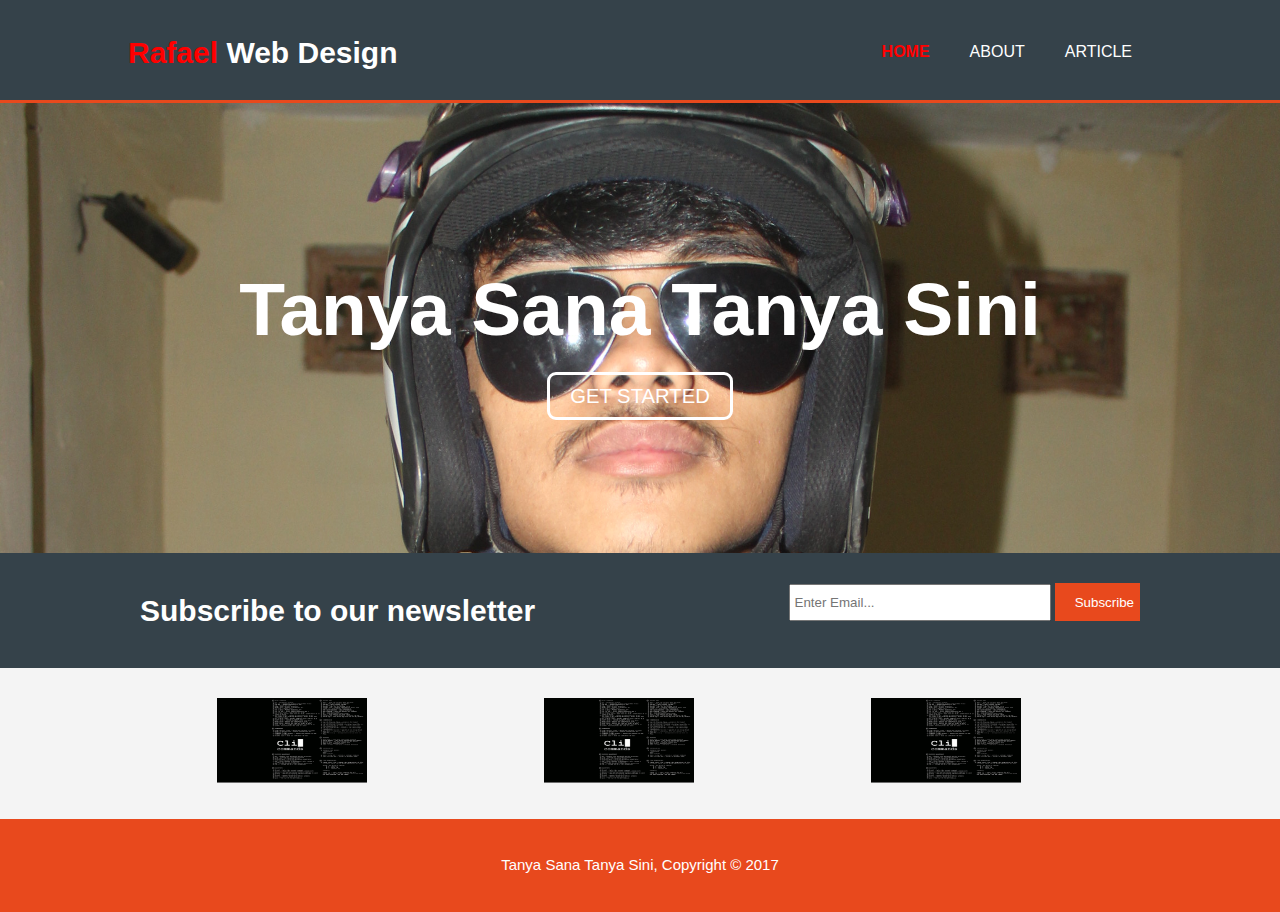
<file: index.html>
<!DOCTYPE html>
<html>
<head>
	<meta charset="utf-8">
	<link rel="shortcut icon" href="img/linux.png">
	<meta name="viewport" content="width=device-width" initial-scale="1">
	<meta name="keyword" content="web, web design, belajar web, cara membuat website, cara mudah membuat website, step by step membuat website">
	<meta name="description" content="all about website">
	<meta name="author" content="Muhamad Rizky">
	<title>Rafael Web Design | Home</title>
	<link rel="stylesheet" type="text/css" href="css/style.css">
</head>
<body>
	<header>
		<div class="container">
			<div id="branding">
				<h1><span class="highlight">Rafael</span> Web Design</h1>
			</div>
			<nav>
				<ul>
					<li class="current"><a href="index.html">Home</a></li>
					<li><a href="about.html">About</a></li>
					<li><a href="article.html">Article</a></li>
				</ul>
			</nav>
		</div>
	</header>

	<section id="showcase">
		<div class="container">
			<h1>Tanya Sana Tanya Sini</h1>
			<p class="btn"><a href="#">Get Started</a></p>
		</div>
	</section>

	<section id="newsletter">
		<div class="container">
			<h1>Subscribe to our newsletter</h1>
			<form>
				<input type="email" placeholder="Enter Email...">
				<button type="submit" class="button_1">Subscribe</button>
			</form>
		</div>
	</section>

	<section id="boxes">
		<div class="container">
			<div class="box">
				<img src="img/cli.jpg">
			</div>
			<div class="box">
				<img src="img/cli.jpg">
			</div>
			<div class="box">
				<img src="img/cli.jpg">
			</div>
		</div>
	</section>

	<footer>
		<p>Tanya Sana Tanya Sini, Copyright &copy; 2017</p>
	</footer>
</body>
</html>
</file>
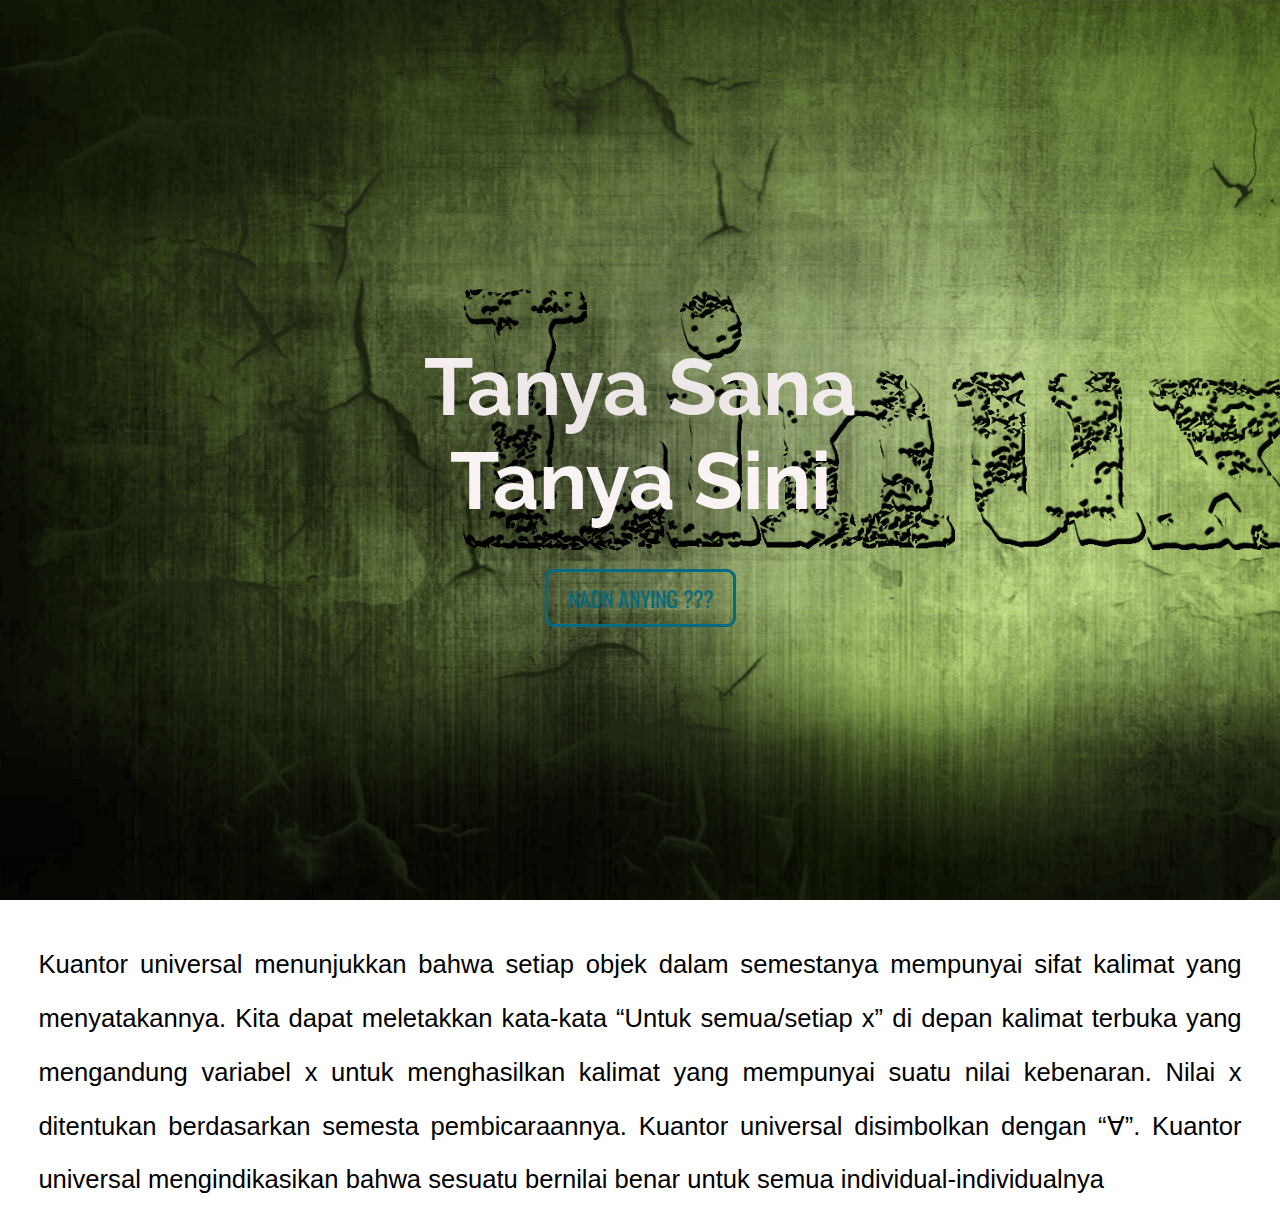
<file: FullScreen Landing Page/index.html>
<!DOCTYPE html>
<html>
<head>
	<title>Tanya Sana Tanya Sini | Welcome</title>
	<link rel="stylesheet" type="text/css" href="style.css">
</head>
<body>
	<section class="intro">
		<div class="header">
			
		</div>
		<div class="inner">
			<div class="content">
				<h1>Tanya Sana Tanya Sini</h1>
				<a class="btn" href="#">Naon Anying ???</a>
			</div>
		</div>
	</section>
	<p>Kuantor universal menunjukkan bahwa setiap objek dalam semestanya mempunyai sifat kalimat yang menyatakannya. Kita dapat meletakkan kata-kata “Untuk semua/setiap x” di depan kalimat terbuka yang mengandung variabel x untuk menghasilkan kalimat yang mempunyai suatu nilai kebenaran. Nilai x ditentukan berdasarkan semesta pembicaraannya. Kuantor universal disimbolkan dengan “∀”. Kuantor universal mengindikasikan bahwa sesuatu bernilai benar untuk semua individual-individualnya</p>

</body>
</html>
</file>
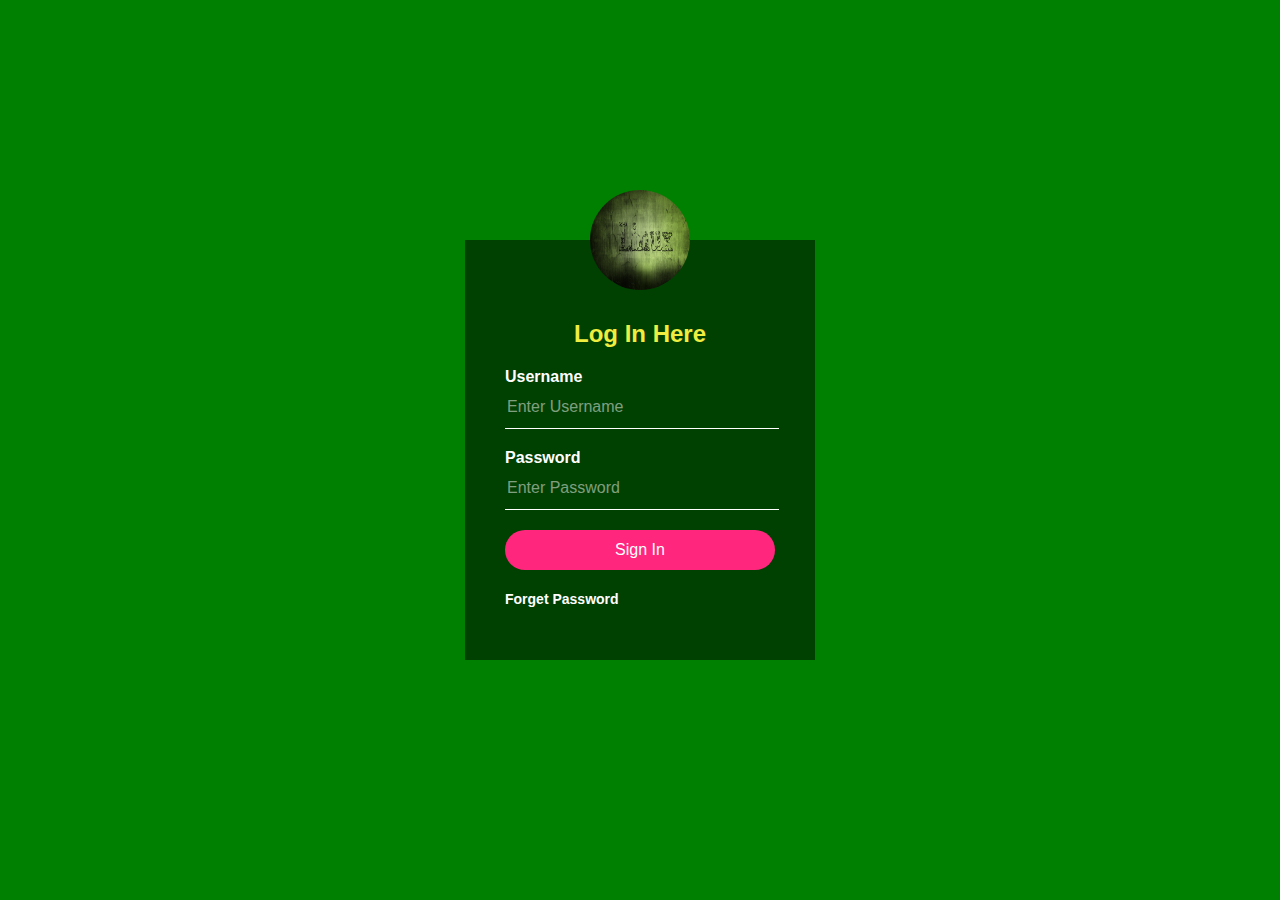
<file: Transparent Login/index.html>
<!DOCTYPE html>
<html>
	<head>
		<meta charset="utf-8">
		<title>Rafael Web Design | Welcome</title>
		<link rel="stylesheet" type="text/css" href="style.css">
	</head>
	<body>
		<div class="loginBox">
			<img src="linux.png" class="user">
			<h2>Log In Here</h2>
			<form name="login" action="../Rafael Web Design/index.html" onsubmit="return validationForm()">
				<p>Username</p>
				<input type="text" id="username" placeholder="Enter Username">
				<p>Password</p>
				<input type="password" id="password" placeholder="Enter Password">
				<input type="submit" value="Sign In">
				<a href="#">Forget Password</a>
			</form>
		</div>
		<script src="script.js" type="text/javascript"></script>
	</body>
</html>
</file>
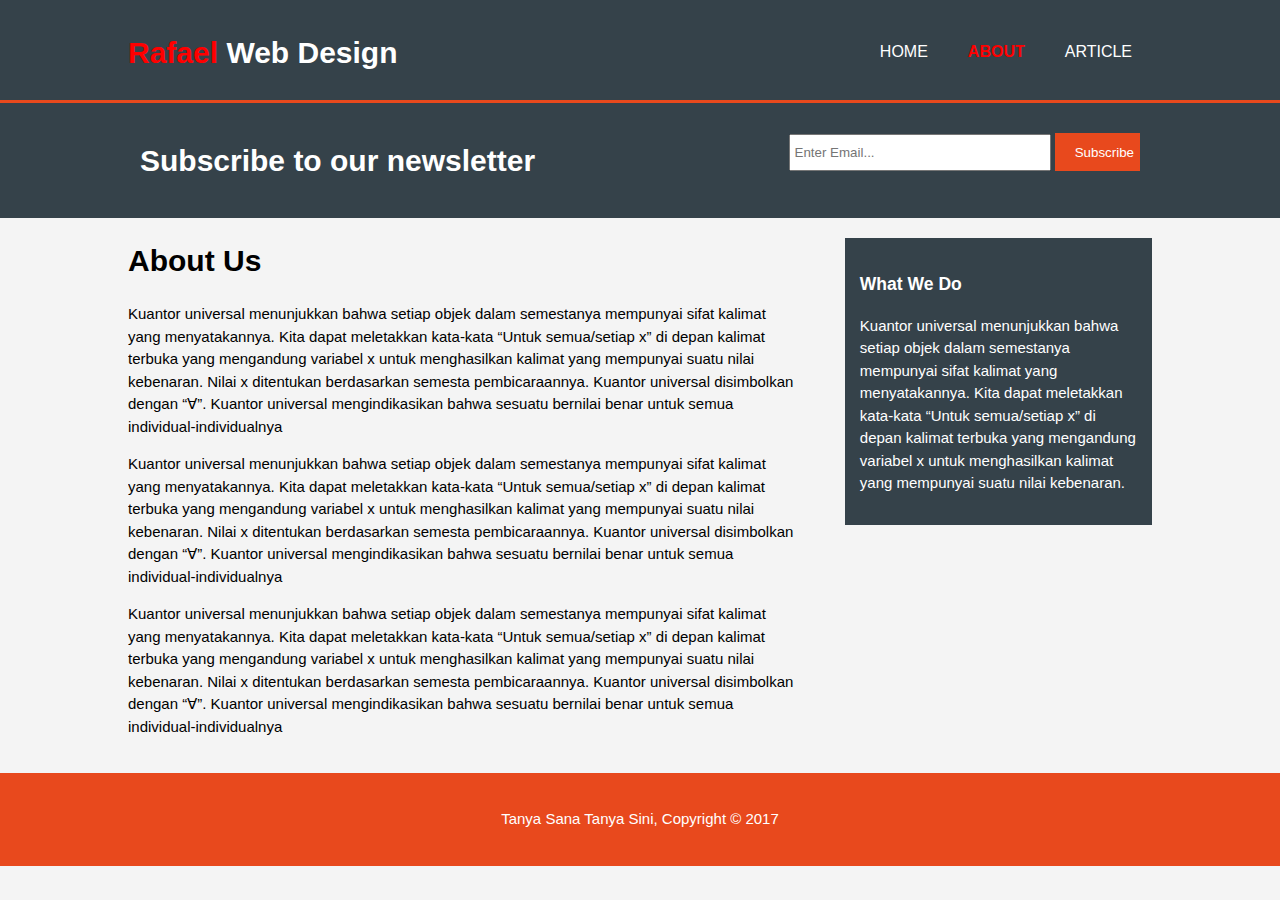
<file: about.html>
<!DOCTYPE html>
<html>
<head>
	<meta charset="utf-8">
	<link rel="shortcut icon" href="img/linux.png">
	<meta name="viewport" content="width=device-width" initial-scale="1">
	<meta name="keyword" content="web, web design, belajar web, cara membuat website, cara mudah membuat website, step by step membuat website">
	<meta name="description" content="all about website">
	<meta name="author" content="Muhamad Rizky">
	<title>Rafael Web Design | About</title>
	<link rel="stylesheet" type="text/css" href="css/style.css">
</head>
<body>
	<header>
		<div class="container">
			<div id="branding">
				<h1><span class="highlight">Rafael</span> Web Design</h1>
			</div>
			<nav>
				<ul>
					<li><a href="index.html">Home</a></li>
					<li class="current"><a href="about.html">About</a></li>
					<li><a href="article.html">Article</a></li>
				</ul>
			</nav>
		</div>
	</header>

	<section id="newsletter">
		<div class="container">
			<h1>Subscribe to our newsletter</h1>
			<form>
				<input type="email" placeholder="Enter Email...">
				<button type="submit" class="button_1">Subscribe</button>
			</form>
		</div>
	</section>

	<section id="main">
		<div class="container">
			<article id="main-col">
				<h1 class="page-title">About Us</h1>
				<p>Kuantor universal menunjukkan bahwa setiap objek dalam semestanya mempunyai sifat kalimat yang menyatakannya. Kita dapat meletakkan kata-kata “Untuk semua/setiap x” di depan kalimat terbuka yang mengandung variabel x untuk menghasilkan kalimat yang mempunyai suatu nilai kebenaran. Nilai x ditentukan berdasarkan semesta pembicaraannya. Kuantor universal disimbolkan dengan “∀”. Kuantor universal mengindikasikan bahwa sesuatu bernilai benar untuk semua individual-individualnya</p>
				<p>Kuantor universal menunjukkan bahwa setiap objek dalam semestanya mempunyai sifat kalimat yang menyatakannya. Kita dapat meletakkan kata-kata “Untuk semua/setiap x” di depan kalimat terbuka yang mengandung variabel x untuk menghasilkan kalimat yang mempunyai suatu nilai kebenaran. Nilai x ditentukan berdasarkan semesta pembicaraannya. Kuantor universal disimbolkan dengan “∀”. Kuantor universal mengindikasikan bahwa sesuatu bernilai benar untuk semua individual-individualnya</p>
				<p>Kuantor universal menunjukkan bahwa setiap objek dalam semestanya mempunyai sifat kalimat yang menyatakannya. Kita dapat meletakkan kata-kata “Untuk semua/setiap x” di depan kalimat terbuka yang mengandung variabel x untuk menghasilkan kalimat yang mempunyai suatu nilai kebenaran. Nilai x ditentukan berdasarkan semesta pembicaraannya. Kuantor universal disimbolkan dengan “∀”. Kuantor universal mengindikasikan bahwa sesuatu bernilai benar untuk semua individual-individualnya</p>
			</article>

			<aside id="sidebar">
				<div class="dark">
					<h3>What We Do</h3>
					<p>Kuantor universal menunjukkan bahwa setiap objek dalam semestanya mempunyai sifat kalimat yang menyatakannya. Kita dapat meletakkan kata-kata “Untuk semua/setiap x” di depan kalimat terbuka yang mengandung variabel x untuk menghasilkan kalimat yang mempunyai suatu nilai kebenaran.</p>
				</div>
			</aside>
		</div>
	</section>

	<footer>
		<p>Tanya Sana Tanya Sini, Copyright &copy; 2017</p>
	</footer>
</body>
</html>
</file>
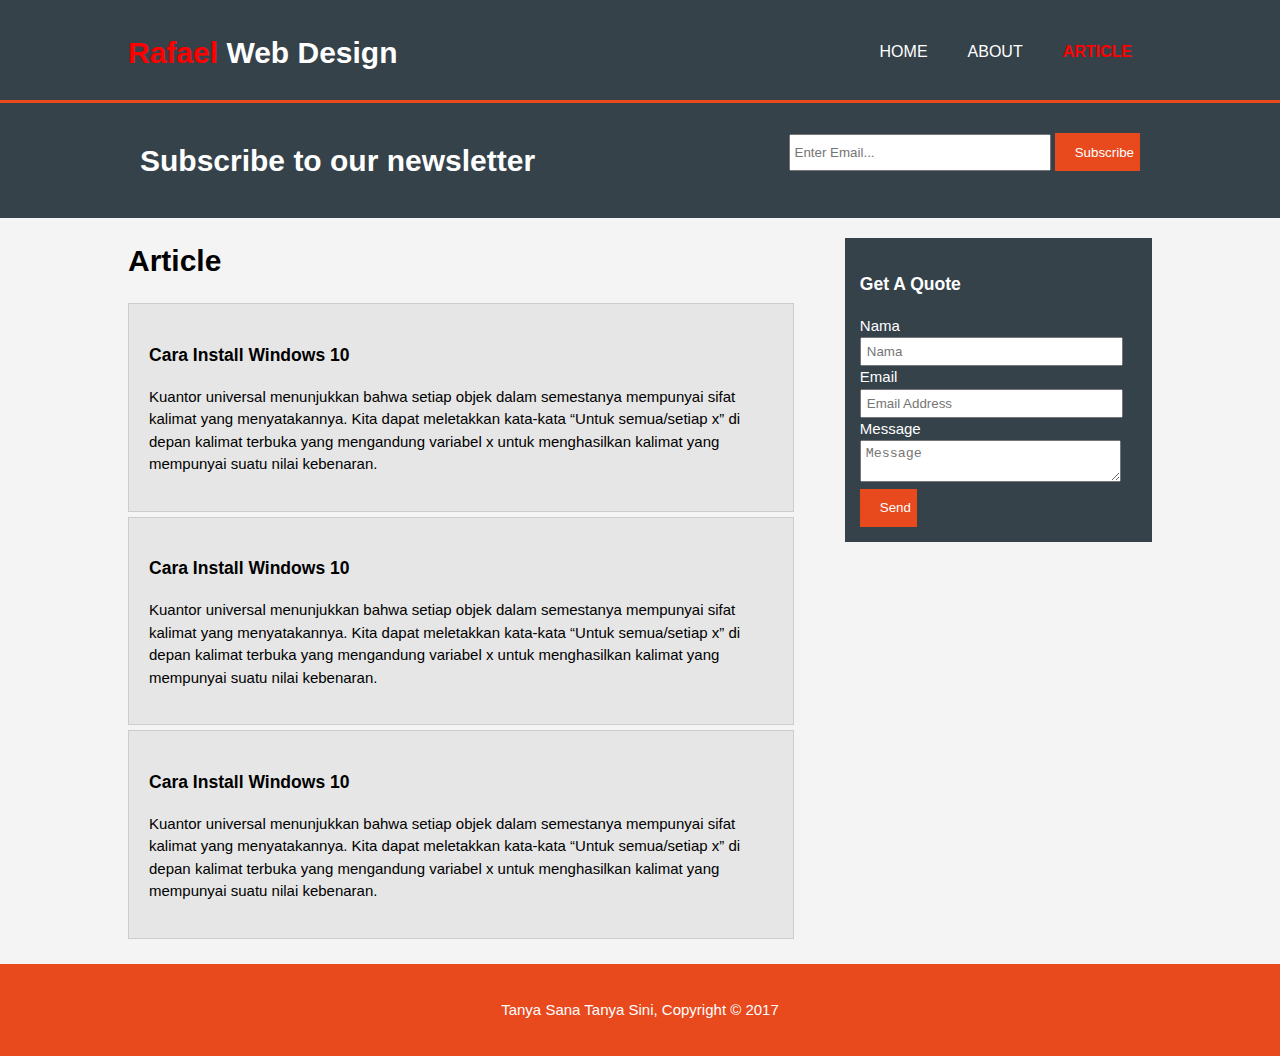
<file: article.html>
<!DOCTYPE html>
<html>
<head>
	<meta charset="utf-8">
	<link rel="shortcut icon" href="img/linux.png">
	<meta name="viewport" content="width=device-width" initial-scale="1">
	<meta name="keyword" content="web, web design, belajar web, cara membuat website, cara mudah membuat website, step by step membuat website">
	<meta name="description" content="all about website">
	<meta name="author" content="Muhamad Rizky">
	<title>Rafael Web Design | Article</title>
	<link rel="stylesheet" type="text/css" href="css/style.css">
</head>
<body>
	<header>
		<div class="container">
			<div id="branding">
				<h1><span class="highlight">Rafael</span> Web Design</h1>
			</div>
			<nav>
				<ul>
					<li><a href="index.html">Home</a></li>
					<li><a href="about.html">About</a></li>
					<li class="current"><a href="article.html">Article</a></li>
				</ul>
			</nav>
		</div>
	</header>

	<section id="newsletter">
		<div class="container">
			<h1>Subscribe to our newsletter</h1>
			<form>
				<input type="email" placeholder="Enter Email...">
				<button type="submit" class="button_1">Subscribe</button>
			</form>
		</div>
	</section>

	<section id="main">
		<div class="container">
			<article id="main-col">
				<h1 class="article">Article</h1>
				<ul id="article">
					<li>
						<h3>Cara Install Windows 10</h3>
						<p>Kuantor universal menunjukkan bahwa setiap objek dalam semestanya mempunyai sifat kalimat yang menyatakannya. Kita dapat meletakkan kata-kata “Untuk semua/setiap x” di depan kalimat terbuka yang mengandung variabel x untuk menghasilkan kalimat yang mempunyai suatu nilai kebenaran.</p>
					</li>
					<li>
						<h3>Cara Install Windows 10</h3>
						<p>Kuantor universal menunjukkan bahwa setiap objek dalam semestanya mempunyai sifat kalimat yang menyatakannya. Kita dapat meletakkan kata-kata “Untuk semua/setiap x” di depan kalimat terbuka yang mengandung variabel x untuk menghasilkan kalimat yang mempunyai suatu nilai kebenaran.</p>
					</li>
					<li>
						<h3>Cara Install Windows 10</h3>
						<p>Kuantor universal menunjukkan bahwa setiap objek dalam semestanya mempunyai sifat kalimat yang menyatakannya. Kita dapat meletakkan kata-kata “Untuk semua/setiap x” di depan kalimat terbuka yang mengandung variabel x untuk menghasilkan kalimat yang mempunyai suatu nilai kebenaran.</p>
					</li>
				</ul>
			</article>

			<aside id="sidebar">
				<div class="dark">
					<h3>Get A Quote</h3>
					<form class="quote">
						<div>
							<label>Nama</label><br>
							<input type="text" placeholder="Nama">
						</div>
						<div>
							<label>Email</label><br>
							<input type="email" placeholder="Email Address">
						</div>
						<div>
							<label>Message</label><br>
							<textarea placeholder="Message"></textarea>
						</div>
						<button class="button_1" type="submit">Send</button>
					</form>
				</div>
			</aside>
		</div>
	</section>

	<footer>
		<p>Tanya Sana Tanya Sini, Copyright &copy; 2017</p>
	</footer>
</body>
</html>
</file>
<file: css/style.css>
body{
	font-family: Arial, Helvetica, sans-serif;
	font-size: 15px;
	line-height: 1.5;
	font:15px/1.5 Arial, Helvetica, sans-serif;
	background-color: #f4f4f4;
	margin: 0;
	padding: 0;
}

/* --Global-- */
.container{
	width: 80%;
	margin: auto;
	overflow: hidden;
}

ul{
	margin: 0;
	padding: 0;
}

.button_1{
	height: 38px;
	background: #e8491d;
	border: 0;
	padding-left: 20px;
	padding-left: 20px;
	color: #ffffff;
}

.dark{
	padding: 15px;
	background: #35424a;
	color: #ffffff;
	margin-top: 10px;
	margin-bottom: 10px;
}

/*--Header--*/
header{
	background: #35424a;
	color: #ffffff;
	padding-top: 30px;
	min-height: 70px;
	border-bottom: #e8491d solid;
}

header a{
	color: #ffffff;
	text-decoration: none;
	text-transform: uppercase;
	font-size: 16px;
}

header li{
	float: left;
	display: inline;
	padding: 0 20px;
}

header #branding{
	float: left;
}

header #branding h1{
	margin: 0;
}

header nav{
	float: right;
	margin-top: 10px;
}

header .highlight, header .current a{
	color: red;
	font-weight: bold;
}

header a:hover{
	font-weight: bold;
}

header .current a:hover{
	color: red;
}

/*--showcase--*/
#showcase{
	min-height: 450px;
	background: url('../img/rafel.JPG')  0 -180px;
	background-size: cover;
	text-align: center;
	color: #ffffff;
}

#showcase h1{
	margin-top: 150px;
	font-size: 500%;
	margin-bottom: 10px;
}

.btn a{
	border-radius: 9px;
	font-family: 'Oswald', sans-serif;
	color: #fff;
	font-size: 135%;
	padding: 10px 20px;
	border:solid #fff 3px;
	text-transform: uppercase;
	text-decoration: none;
}
.btn a:hover{
	color: red;
	border:solid red 3px;
}

#newsletter{
	padding: 15px;
	color: #ffffff;
	background: #35424a;
}

#newsletter h1{
	float: left;
}

#newsletter form{
	float: right;
	margin-top: 15px;
}

#newsletter input[type="email"]{
	padding: 4px;
	height: 25px;
	width: 250px;
}

/*--Boxes--*/
#boxes{
	margin-top: 20px;
}

#boxes .box{
	float: left;
	text-align: center;
	width: 30%;
	padding: 10px;
}

#boxes .box img{
	width: 150px;
}

/* SideBar*/
aside#sidebar{
	float: right;
	width: 30%;
	margin-top: 10px;
}

aside#sidebar .quote input, aside#sidebar .quote textarea{
	width: 90%;
	padding: 5px;
}

/* main-col */
article#main-col{
	float: left;
	width: 65%;
}

/* -- Article --*/
ul#article li{
	list-style: none;
	padding: 20px;
	border: #cccccc solid 1px;
	margin-bottom: 5px;
	background: #e6e6e6;
}

footer{
	padding: 20px;
	margin-top: 20px;
	color: #ffffff;
	background-color: #e8491d;
	text-align: center;
}

/* Media Queries*/
@media (max-width: 768px){
	header #branding,
	header nav,
	header nav li,
	#newsletter h1,
	#newsletter form
	#boxes .box,
	article#main-col,
	aside#sidebar{
		float: none;
		text-align: center;
		width: 100%;
	}

	header{
		padding-bottom: 20px;
	}

	#showcase h1{
		margin-top: 40px;
	}

	#newsletter button{
		display: block;
		width: 100%;
	}

	#newsletter form input[type="email"]{
		width: 100%;
		margin-bottom: 5px;
	}
}
</file>
<file: FullScreen Landing Page/style.css>
@import url('https://fonts.googleapis.com/css?family=Raleway');
@import url('https://fonts.googleapis.com/css?family=Oswald');

html, body {
	margin: 0;
	padding: 0;
	height: 100%;
	width: 100%;
}
.intro{
	height: 100%;
	width: 100%;
	margin: auto;
	background-image: url(linux1.png);
	display: table;
	top: 0;
	background-size: cover;
}
.intro .inner{
	display: table-cell;
	vertical-align: middle;
	width: 100%;
	max-width: none;
}
.content{
	max-width: 500px;
	margin: 0 auto;
	text-align: center;
}
.content h1{
	font-family: 'Raleway', sans-serif;
	color: #F9F3F4;
	text-shadow: 0px 0px 300px #000;
	font-size: 500%;
}
.btn{
	border-radius: 9px;
	font-family: 'Oswald', sans-serif;
	color: #036A81;
	font-size: 135%;
	padding: 10px 20px;
	border:solid #036A81 3px;
	text-transform: uppercase;
	text-decoration: none;
}
.btn:hover{
	color: #fff;
	border:solid #fff 3px;
}
p{
	font-size: 160%;
	line-height: 210%;
	text-align: justify;
	font-family: sans-serif;
	margin: 3%;
}
@media screen and (max-width:768px){
	.content h1{
		font-size: 250%;
	}
	.btn{
		font-size: 110%;
		padding: 7px 15px;
	}
	p{
		font-size: 100%;
		line-height: 160%;
	}
}
</file>
<file: Transparent Login/style.css>
body{
	margin:0;
	padding: 0;
	background: green;
	background-size: cover;
	font-family: sans-serif;

}

.loginBox{
	position: absolute;
	top: 50%;
	left: 50%;
	transform: translate(-50%, -50%);
	width: 350px;
	height: 420px;
	padding: 80px 40px;
	box-sizing: border-box;
	background: rgba(0, 0, 0, .5);
}

.user{
	width: 100px;
	height: 100px;
	border-radius: 50%;
	overflow: hidden;
	position: absolute;
	top: calc(-100px/2);
	left: calc(50% - 50px);
}

h2{
	margin: 0;
	padding: 0 0 20px;
	color: #efed40;
	text-align: center;
}

.loginBox p{
	margin: 0;
	padding: 0;
	font-weight: bold;
	color: #fff;
} 

.loginBox input{
	width: 100%;
	margin-bottom: 20px;
}

.loginBox input[type="text"],
.loginBox input[type="password"]{
	border: none;
	border-bottom: 1px solid #fff;
	background: transparent;
	outline: none;
	height: 40px;
	color: #fff;
	font-size: 16px;
}
::placeholder{
	color:rgba(255, 255, 255, .5);
}

.loginBox input[type="submit"]{
	border: none;
	outline: none;
	height:40px;
	color: #fff;
	font-size: 16px;
	background: #ff267e;
	cursor: pointer;
	border-radius: 20px;
}

.loginBox input[type="submit"]:hover{
	background: #efed40;
	color: 262626;
}

.loginBox a{
	color: #fff;
	font-size: 14px;
	font-weight: bold;
	text-decoration: none;
}
</file>
